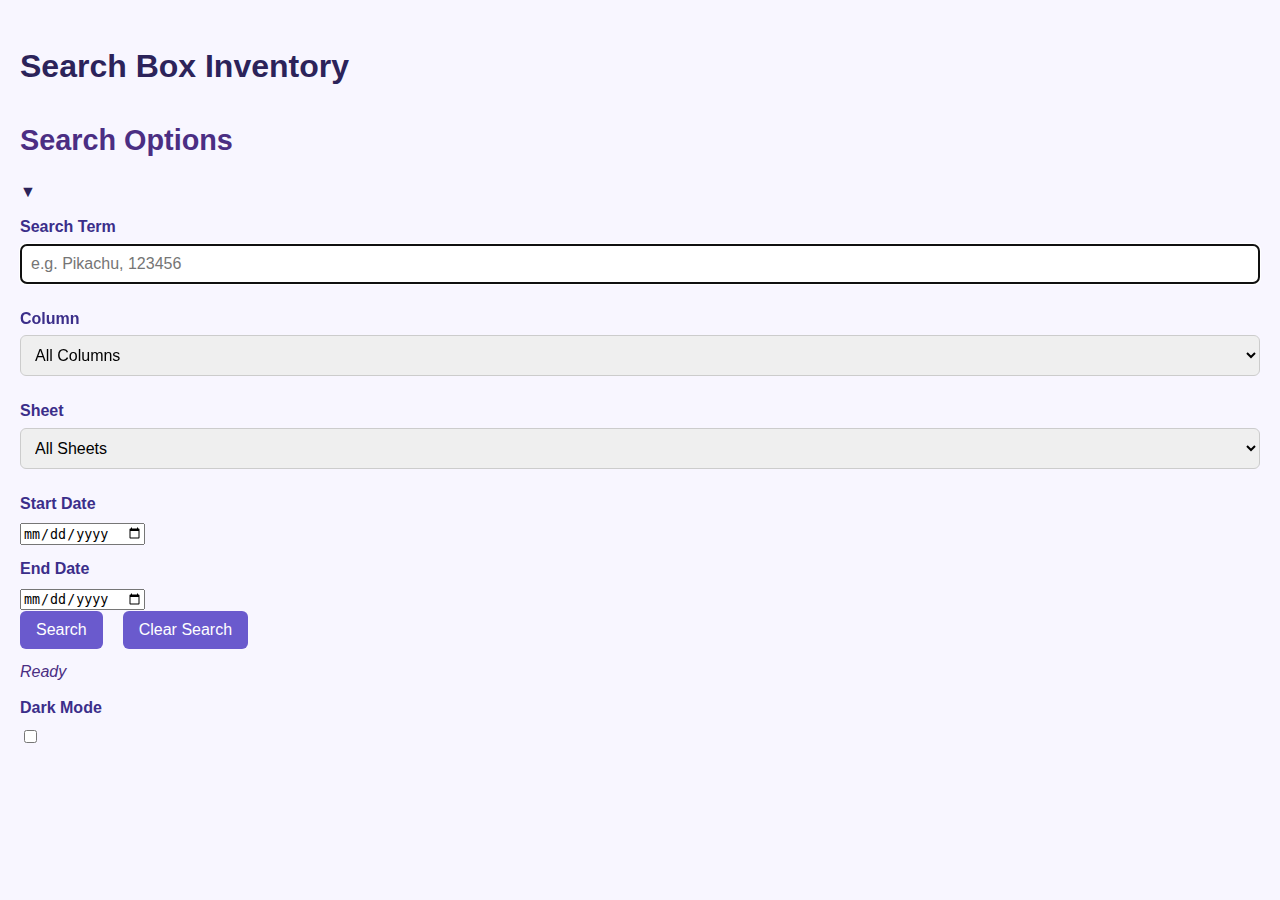
<file: index.html>
<!DOCTYPE html>
<html>
<head>
  <meta charset="UTF-8">
  <meta name="viewport" content="width=device-width, initial-scale=1" />
  <title>Search Box Inventory</title>
  <link rel="stylesheet" href="styles.css">
</head>
<body>
  <div class="container">
    <h1>Search Box Inventory</h1>

    <div class="search-section" id="searchSection">
      <div class="search-toggle" onclick="toggleSearchSection()">
        <h2>Search Options</h2>
        <span class="toggle-icon">▼</span>
      </div>

      <div class="form-row">
        <div>
          <label for="query">Search Term</label>
          <input type="text" id="query" placeholder="e.g. Pikachu, 123456" autocomplete="off" />
        </div>
        <div>
          <label for="column">Column</label>
          <select id="column" aria-label="Select column to search">
            <option value="all">All Columns</option>
            <option value="Item Name">Item Name</option>
            <option value="UPC">UPC</option>
            <option value="Quantity">Quantity</option>
            <option value="Received Date">Received Date</option>
          </select>
        </div>
      </div>

      <div class="form-row">
        <div>
          <label for="sheet">Sheet</label>
          <select id="sheet" aria-label="Select sheet to search">
            <option value="all">All Sheets</option>
          </select>
        </div>
        <div>
          <label for="startDate">Start Date</label>
          <input type="date" id="startDate" placeholder="MM/DD/YYYY" />
        </div>
      </div>

      <div class="form-row">
        <div>
          <label for="endDate">End Date</label>
          <input type="date" id="endDate" placeholder="MM/DD/YYYY" />
        </div>
        <div>
          <!-- Empty div for grid alignment -->
        </div>
      </div>

      <div style="display: flex; gap: 10px;">
        <button onclick="runSearch()" id="searchBtn" aria-live="polite">Search</button>
        <button onclick="clearSearch()" id="clearBtn" aria-live="polite" type="button">Clear Search</button>
      </div>

      <div class="loader" id="spinner" role="status" aria-live="polite" aria-label="Loading"></div>
      <div class="status" id="status" aria-live="polite">Ready</div>
    </div>

    <div class="results-section" id="resultsSection" style="display: none;">
      <h2>Search Results</h2>
      <div id="results"></div>
      <div class="download-buttons" id="downloadButtons" aria-live="polite" role="region" aria-label="Download search results" style="display: none;">
        <button onclick="downloadResults('csv')">Download CSV</button>
        <button onclick="downloadResults('json')">Download JSON</button>
        <button onclick="emailResults()">Email Results</button>
      </div>
    </div>

    <div class="toggle-container">
      <label for="darkToggle">Dark Mode</label>
      <input type="checkbox" id="darkToggle" onchange="toggleDarkMode()" aria-checked="false" role="switch" />
    </div>
  </div>

  <script>
    // Replace with your deployed Apps Script Web App URL
    const APPS_SCRIPT_URL = 'https://script.google.com/macros/s/AKfycbzxCgx7BuJ4v6fqOoCPVbWglLZ5e0eF6shzPJNRqvMHzQ9znYvK5QKsyjNGWi0Zp0IIsw/exec';

    function runSearch() {
      const query = document.getElementById('query').value.trim();
      const column = document.getElementById('column').value;
      const sheet = document.getElementById('sheet').value;
      const startDate = document.getElementById('startDate').value;
      const endDate = document.getElementById('endDate').value;
      const status = document.getElementById('status');
      const spinner = document.getElementById('spinner');
      const button = document.getElementById('searchBtn');
      const resultsSection = document.getElementById('resultsSection');
      const resultsDiv = document.getElementById('results');
      const downloadButtons = document.getElementById('downloadButtons');

      if (!query) {
        status.textContent = 'Please enter a search term.';
        return;
      }

      status.textContent = 'Searching...';
      spinner.style.display = 'block';
      button.disabled = true;
      resultsSection.style.display = 'none';
      downloadButtons.style.display = 'none';

      // Build query parameters
      const params = new URLSearchParams({
        action: 'search',
        query: query,
        column: column,
        sheet: sheet,
        startDate: startDate,
        endDate: endDate
      });

      fetch(`${APPS_SCRIPT_URL}?${params.toString()}`)
        .then(res => res.json())
        .then(data => {
          spinner.style.display = 'none';
          button.disabled = false;
          
          if (data.success) {
            status.textContent = `Found ${data.results.length} matching row(s).`;
            displayResults(data.results);
            // Auto-collapse search section after successful search
            setTimeout(() => {
              collapseSearchSection();
            }, 1000);
            // Show download/email buttons if there are results
            downloadButtons.style.display = data.results.length > 0 ? 'flex' : 'none';
          } else {
            status.textContent = 'Error: ' + data.error;
          }
        })
        .catch(err => {
          spinner.style.display = 'none';
          button.disabled = false;
          status.textContent = 'Error: ' + err.message;
        });
    }

    function displayResults(results) {
      const resultsSection = document.getElementById('resultsSection');
      const resultsDiv = document.getElementById('results');
      
      if (results.length === 0) {
        resultsDiv.innerHTML = '<div class="no-results">No results found.</div>';
      } else {
        let html = '<table class="results-table"><thead><tr>';
        html += ['Box Location', 'Item Name', 'UPC', 'Quantity', 'Received Date'].map(h => `<th>${h}</th>`).join('');
        html += '</tr></thead><tbody>';
        
        results.forEach(row => {
          html += '<tr>' + row.map(cell => `<td>${cell || ''}</td>`).join('') + '</tr>';
        });
        
        html += '</tbody></table>';
        resultsDiv.innerHTML = html;
      }
      
      resultsSection.style.display = 'block';
    }

    function clearSearch() {
      document.getElementById('query').value = '';
      document.getElementById('column').value = 'all';
      document.getElementById('sheet').value = 'all';
      document.getElementById('startDate').value = '';
      document.getElementById('endDate').value = '';
      document.getElementById('status').textContent = 'Ready';
      document.getElementById('results').innerHTML = '';
      document.getElementById('resultsSection').style.display = 'none';
      document.getElementById('downloadButtons').style.display = 'none';
      expandSearchSection();
      document.getElementById('query').focus();
    }

    function toggleSearchSection() {
      const searchSection = document.getElementById('searchSection');
      searchSection.classList.toggle('collapsed');
    }

    function collapseSearchSection() {
      const searchSection = document.getElementById('searchSection');
      searchSection.classList.add('collapsed');
    }

    function expandSearchSection() {
      const searchSection = document.getElementById('searchSection');
      searchSection.classList.remove('collapsed');
    }

    function toggleDarkMode() {
      const body = document.body;
      body.classList.toggle('dark');
      const toggle = document.getElementById('darkToggle');
      toggle.setAttribute('aria-checked', body.classList.contains('dark'));
    }

    function downloadResults(type) {
      alert(`Download ${type.toUpperCase()} functionality needs to be implemented in the Apps Script backend.`);
    }

    function emailResults() {
      const email = prompt("Enter the email address to send results to:");
      if (!email) return;
      const params = new URLSearchParams({
        action: 'emailResults',
        email: email
      });
      fetch(`${APPS_SCRIPT_URL}?${params.toString()}`)
        .then(res => res.json())
        .then(data => {
          if (data.success) {
            alert('Results emailed successfully!');
          } else {
            alert('Error: ' + data.error);
          }
        })
        .catch(err => {
          alert('Error: ' + err.message);
        });
    }

    // Event listeners
    document.getElementById('query').addEventListener('keydown', e => {
      if (e.key === 'Enter') runSearch();
    });

    window.onload = () => {
      document.getElementById('query').focus();
    };
  </script>
</body>
</html>
</file>
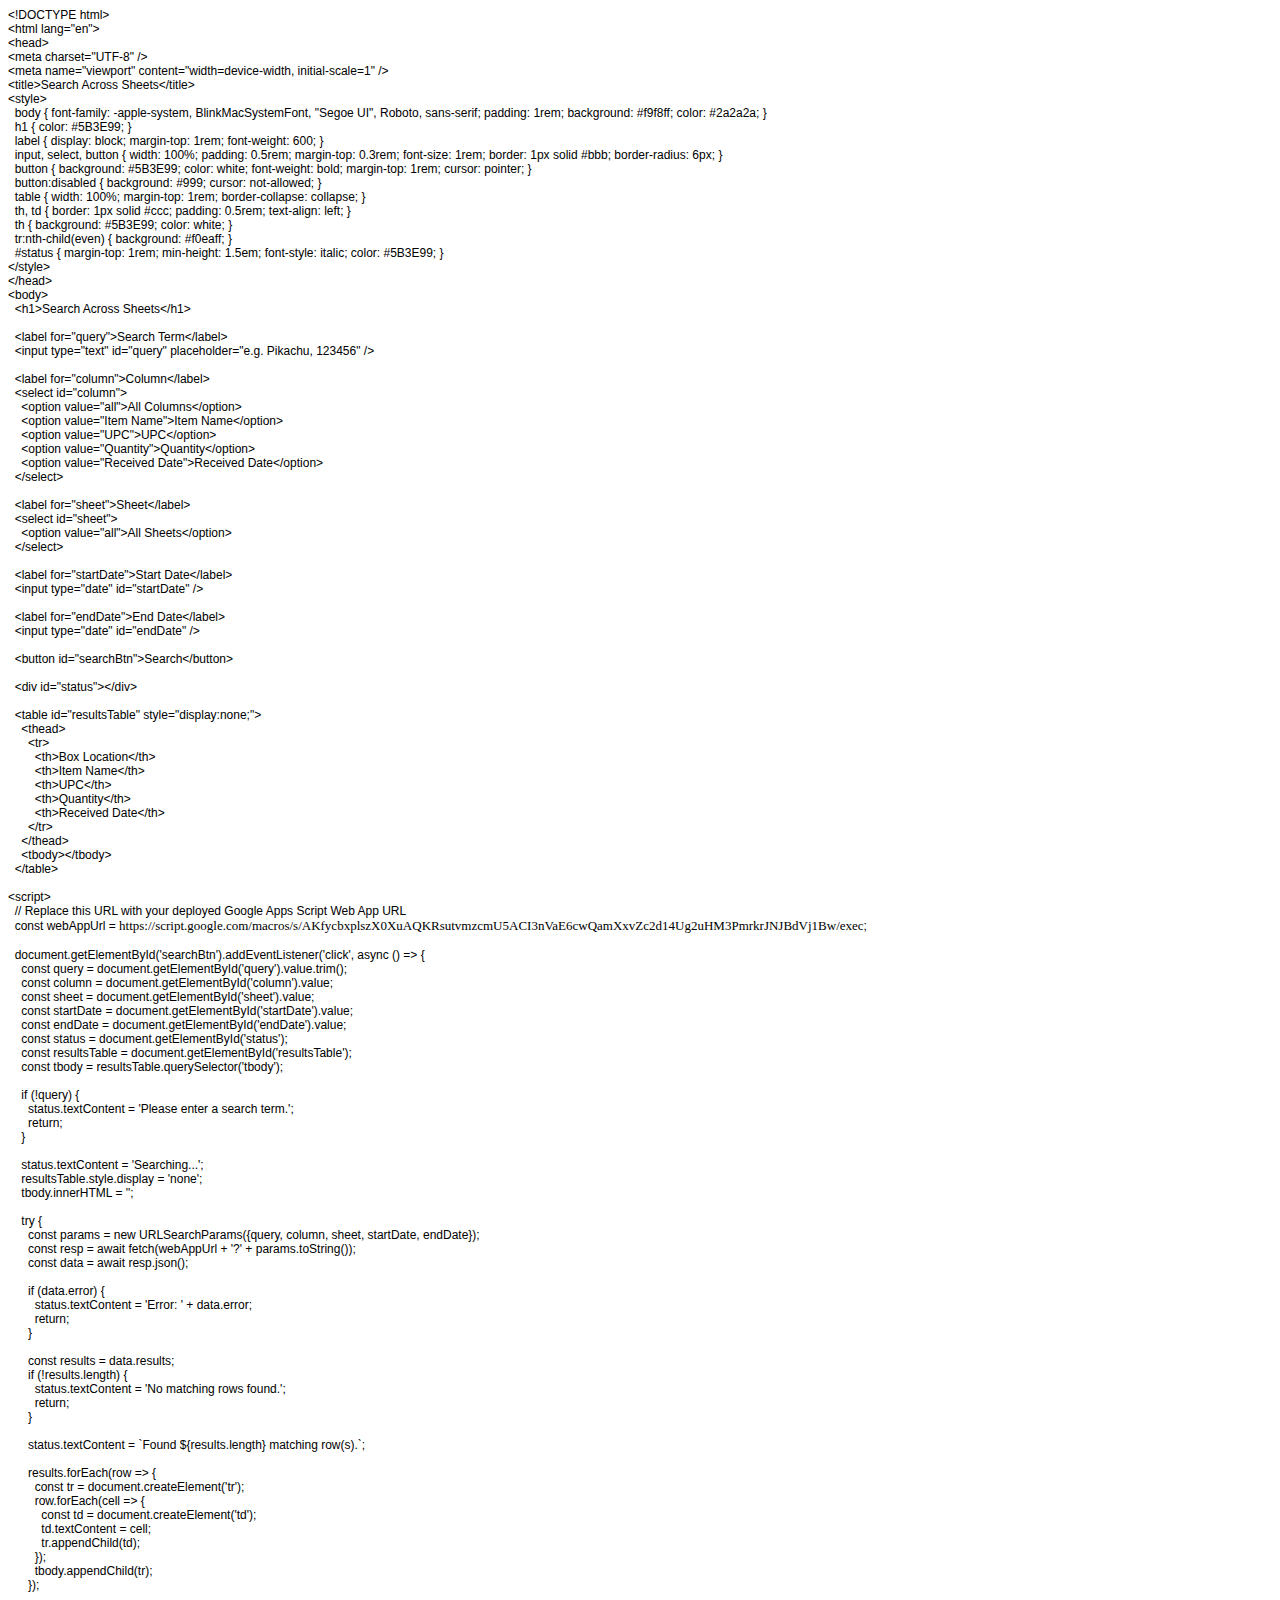
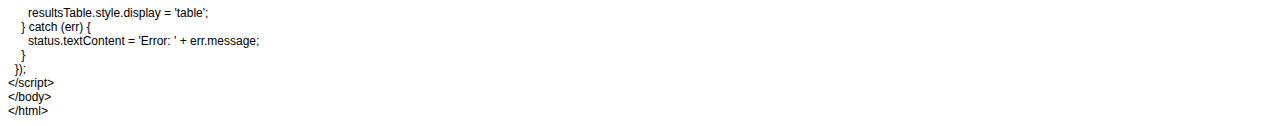
<file: search.html>
<!DOCTYPE html PUBLIC "-//W3C//DTD HTML 4.01//EN" "http://www.w3.org/TR/html4/strict.dtd">
<html>
<head>
  <meta http-equiv="Content-Type" content="text/html; charset=utf-8">
  <meta http-equiv="Content-Style-Type" content="text/css">
  <title></title>
  <meta name="Generator" content="Cocoa HTML Writer">
  <meta name="CocoaVersion" content="2575.6">
  <style type="text/css">
    p.p1 {margin: 0.0px 0.0px 0.0px 0.0px; font: 12.0px Helvetica}
    p.p2 {margin: 0.0px 0.0px 0.0px 0.0px; font: 12.0px Helvetica; min-height: 14.0px}
    p.p3 {margin: 0.0px 0.0px 0.0px 0.0px; font: 13.0px 'Helvetica Neue'}
    span.s1 {font: 12.0px Helvetica}
  </style>
</head>
<body>
<p class="p1">&lt;!DOCTYPE html&gt;</p>
<p class="p1">&lt;html lang="en"&gt;</p>
<p class="p1">&lt;head&gt;</p>
<p class="p1">&lt;meta charset="UTF-8" /&gt;</p>
<p class="p1">&lt;meta name="viewport" content="width=device-width, initial-scale=1" /&gt;</p>
<p class="p1">&lt;title&gt;Search Across Sheets&lt;/title&gt;</p>
<p class="p1">&lt;style&gt;</p>
<p class="p1"><span class="Apple-converted-space">  </span>body { font-family: -apple-system, BlinkMacSystemFont, "Segoe UI", Roboto, sans-serif; padding: 1rem; background: #f9f8ff; color: #2a2a2a; }</p>
<p class="p1"><span class="Apple-converted-space">  </span>h1 { color: #5B3E99; }</p>
<p class="p1"><span class="Apple-converted-space">  </span>label { display: block; margin-top: 1rem; font-weight: 600; }</p>
<p class="p1"><span class="Apple-converted-space">  </span>input, select, button { width: 100%; padding: 0.5rem; margin-top: 0.3rem; font-size: 1rem; border: 1px solid #bbb; border-radius: 6px; }</p>
<p class="p1"><span class="Apple-converted-space">  </span>button { background: #5B3E99; color: white; font-weight: bold; margin-top: 1rem; cursor: pointer; }</p>
<p class="p1"><span class="Apple-converted-space">  </span>button:disabled { background: #999; cursor: not-allowed; }</p>
<p class="p1"><span class="Apple-converted-space">  </span>table { width: 100%; margin-top: 1rem; border-collapse: collapse; }</p>
<p class="p1"><span class="Apple-converted-space">  </span>th, td { border: 1px solid #ccc; padding: 0.5rem; text-align: left; }</p>
<p class="p1"><span class="Apple-converted-space">  </span>th { background: #5B3E99; color: white; }</p>
<p class="p1"><span class="Apple-converted-space">  </span>tr:nth-child(even) { background: #f0eaff; }</p>
<p class="p1"><span class="Apple-converted-space">  </span>#status { margin-top: 1rem; min-height: 1.5em; font-style: italic; color: #5B3E99; }</p>
<p class="p1">&lt;/style&gt;</p>
<p class="p1">&lt;/head&gt;</p>
<p class="p1">&lt;body&gt;</p>
<p class="p1"><span class="Apple-converted-space">  </span>&lt;h1&gt;Search Across Sheets&lt;/h1&gt;</p>
<p class="p2"><br></p>
<p class="p1"><span class="Apple-converted-space">  </span>&lt;label for="query"&gt;Search Term&lt;/label&gt;</p>
<p class="p1"><span class="Apple-converted-space">  </span>&lt;input type="text" id="query" placeholder="e.g. Pikachu, 123456" /&gt;</p>
<p class="p2"><br></p>
<p class="p1"><span class="Apple-converted-space">  </span>&lt;label for="column"&gt;Column&lt;/label&gt;</p>
<p class="p1"><span class="Apple-converted-space">  </span>&lt;select id="column"&gt;</p>
<p class="p1"><span class="Apple-converted-space">    </span>&lt;option value="all"&gt;All Columns&lt;/option&gt;</p>
<p class="p1"><span class="Apple-converted-space">    </span>&lt;option value="Item Name"&gt;Item Name&lt;/option&gt;</p>
<p class="p1"><span class="Apple-converted-space">    </span>&lt;option value="UPC"&gt;UPC&lt;/option&gt;</p>
<p class="p1"><span class="Apple-converted-space">    </span>&lt;option value="Quantity"&gt;Quantity&lt;/option&gt;</p>
<p class="p1"><span class="Apple-converted-space">    </span>&lt;option value="Received Date"&gt;Received Date&lt;/option&gt;</p>
<p class="p1"><span class="Apple-converted-space">  </span>&lt;/select&gt;</p>
<p class="p2"><br></p>
<p class="p1"><span class="Apple-converted-space">  </span>&lt;label for="sheet"&gt;Sheet&lt;/label&gt;</p>
<p class="p1"><span class="Apple-converted-space">  </span>&lt;select id="sheet"&gt;</p>
<p class="p1"><span class="Apple-converted-space">    </span>&lt;option value="all"&gt;All Sheets&lt;/option&gt;</p>
<p class="p1"><span class="Apple-converted-space">  </span>&lt;/select&gt;</p>
<p class="p2"><br></p>
<p class="p1"><span class="Apple-converted-space">  </span>&lt;label for="startDate"&gt;Start Date&lt;/label&gt;</p>
<p class="p1"><span class="Apple-converted-space">  </span>&lt;input type="date" id="startDate" /&gt;</p>
<p class="p2"><br></p>
<p class="p1"><span class="Apple-converted-space">  </span>&lt;label for="endDate"&gt;End Date&lt;/label&gt;</p>
<p class="p1"><span class="Apple-converted-space">  </span>&lt;input type="date" id="endDate" /&gt;</p>
<p class="p2"><br></p>
<p class="p1"><span class="Apple-converted-space">  </span>&lt;button id="searchBtn"&gt;Search&lt;/button&gt;</p>
<p class="p2"><br></p>
<p class="p1"><span class="Apple-converted-space">  </span>&lt;div id="status"&gt;&lt;/div&gt;</p>
<p class="p2"><br></p>
<p class="p1"><span class="Apple-converted-space">  </span>&lt;table id="resultsTable" style="display:none;"&gt;</p>
<p class="p1"><span class="Apple-converted-space">    </span>&lt;thead&gt;</p>
<p class="p1"><span class="Apple-converted-space">      </span>&lt;tr&gt;</p>
<p class="p1"><span class="Apple-converted-space">        </span>&lt;th&gt;Box Location&lt;/th&gt;</p>
<p class="p1"><span class="Apple-converted-space">        </span>&lt;th&gt;Item Name&lt;/th&gt;</p>
<p class="p1"><span class="Apple-converted-space">        </span>&lt;th&gt;UPC&lt;/th&gt;</p>
<p class="p1"><span class="Apple-converted-space">        </span>&lt;th&gt;Quantity&lt;/th&gt;</p>
<p class="p1"><span class="Apple-converted-space">        </span>&lt;th&gt;Received Date&lt;/th&gt;</p>
<p class="p1"><span class="Apple-converted-space">      </span>&lt;/tr&gt;</p>
<p class="p1"><span class="Apple-converted-space">    </span>&lt;/thead&gt;</p>
<p class="p1"><span class="Apple-converted-space">    </span>&lt;tbody&gt;&lt;/tbody&gt;</p>
<p class="p1"><span class="Apple-converted-space">  </span>&lt;/table&gt;</p>
<p class="p2"><br></p>
<p class="p1">&lt;script&gt;</p>
<p class="p1"><span class="Apple-converted-space">  </span>// Replace this URL with your deployed Google Apps Script Web App URL</p>
<p class="p3"><span class="s1"><span class="Apple-converted-space">  </span>const webAppUrl = </span>https://script.google.com/macros/s/AKfycbxplszX0XuAQKRsutvmzcmU5ACI3nVaE6cwQamXxvZc2d14Ug2uHM3PmrkrJNJBdVj1Bw/exec<span class="s1">;</span></p>
<p class="p2"><br></p>
<p class="p1"><span class="Apple-converted-space">  </span>document.getElementById('searchBtn').addEventListener('click', async () =&gt; {</p>
<p class="p1"><span class="Apple-converted-space">    </span>const query = document.getElementById('query').value.trim();</p>
<p class="p1"><span class="Apple-converted-space">    </span>const column = document.getElementById('column').value;</p>
<p class="p1"><span class="Apple-converted-space">    </span>const sheet = document.getElementById('sheet').value;</p>
<p class="p1"><span class="Apple-converted-space">    </span>const startDate = document.getElementById('startDate').value;</p>
<p class="p1"><span class="Apple-converted-space">    </span>const endDate = document.getElementById('endDate').value;</p>
<p class="p1"><span class="Apple-converted-space">    </span>const status = document.getElementById('status');</p>
<p class="p1"><span class="Apple-converted-space">    </span>const resultsTable = document.getElementById('resultsTable');</p>
<p class="p1"><span class="Apple-converted-space">    </span>const tbody = resultsTable.querySelector('tbody');</p>
<p class="p2"><br></p>
<p class="p1"><span class="Apple-converted-space">    </span>if (!query) {</p>
<p class="p1"><span class="Apple-converted-space">      </span>status.textContent = 'Please enter a search term.';</p>
<p class="p1"><span class="Apple-converted-space">      </span>return;</p>
<p class="p1"><span class="Apple-converted-space">    </span>}</p>
<p class="p2"><br></p>
<p class="p1"><span class="Apple-converted-space">    </span>status.textContent = 'Searching...';</p>
<p class="p1"><span class="Apple-converted-space">    </span>resultsTable.style.display = 'none';</p>
<p class="p1"><span class="Apple-converted-space">    </span>tbody.innerHTML = '';</p>
<p class="p2"><br></p>
<p class="p1"><span class="Apple-converted-space">    </span>try {</p>
<p class="p1"><span class="Apple-converted-space">      </span>const params = new URLSearchParams({query, column, sheet, startDate, endDate});</p>
<p class="p1"><span class="Apple-converted-space">      </span>const resp = await fetch(webAppUrl + '?' + params.toString());</p>
<p class="p1"><span class="Apple-converted-space">      </span>const data = await resp.json();</p>
<p class="p2"><br></p>
<p class="p1"><span class="Apple-converted-space">      </span>if (data.error) {</p>
<p class="p1"><span class="Apple-converted-space">        </span>status.textContent = 'Error: ' + data.error;</p>
<p class="p1"><span class="Apple-converted-space">        </span>return;</p>
<p class="p1"><span class="Apple-converted-space">      </span>}</p>
<p class="p2"><br></p>
<p class="p1"><span class="Apple-converted-space">      </span>const results = data.results;</p>
<p class="p1"><span class="Apple-converted-space">      </span>if (!results.length) {</p>
<p class="p1"><span class="Apple-converted-space">        </span>status.textContent = 'No matching rows found.';</p>
<p class="p1"><span class="Apple-converted-space">        </span>return;</p>
<p class="p1"><span class="Apple-converted-space">      </span>}</p>
<p class="p2"><br></p>
<p class="p1"><span class="Apple-converted-space">      </span>status.textContent = `Found ${results.length} matching row(s).`;</p>
<p class="p2"><br></p>
<p class="p1"><span class="Apple-converted-space">      </span>results.forEach(row =&gt; {</p>
<p class="p1"><span class="Apple-converted-space">        </span>const tr = document.createElement('tr');</p>
<p class="p1"><span class="Apple-converted-space">        </span>row.forEach(cell =&gt; {</p>
<p class="p1"><span class="Apple-converted-space">          </span>const td = document.createElement('td');</p>
<p class="p1"><span class="Apple-converted-space">          </span>td.textContent = cell;</p>
<p class="p1"><span class="Apple-converted-space">          </span>tr.appendChild(td);</p>
<p class="p1"><span class="Apple-converted-space">        </span>});</p>
<p class="p1"><span class="Apple-converted-space">        </span>tbody.appendChild(tr);</p>
<p class="p1"><span class="Apple-converted-space">      </span>});</p>
<p class="p2"><br></p>
<p class="p1"><span class="Apple-converted-space">      </span>resultsTable.style.display = 'table';</p>
<p class="p1"><span class="Apple-converted-space">    </span>} catch (err) {</p>
<p class="p1"><span class="Apple-converted-space">      </span>status.textContent = 'Error: ' + err.message;</p>
<p class="p1"><span class="Apple-converted-space">    </span>}</p>
<p class="p1"><span class="Apple-converted-space">  </span>});</p>
<p class="p1">&lt;/script&gt;</p>
<p class="p1">&lt;/body&gt;</p>
<p class="p1">&lt;/html&gt;</p>
</body>
</html>
</file>
<file: styles.css>
body {
  font-family: 'Segoe UI', sans-serif;
  background-color: #f8f6ff;
  color: #2c235a;
  margin: 0;
  padding: 20px;
  line-height: 1.6;
}

h2 {
  color: #4b2e83;
  margin-bottom: 16px;
  font-size: 1.8em;
}

label {
  display: block;
  margin: 10px 0 4px;
  font-weight: 600;
  color: #3b2e8a;
}

input[type="text"],
input[type="email"],
select {
  width: 100%;
  padding: 10px;
  font-size: 1em;
  border-radius: 6px;
  border: 1px solid #ccc;
  margin-bottom: 12px;
  box-sizing: border-box;
}

button {
  background-color: #6a5acd;
  color: white;
  border: none;
  padding: 10px 16px;
  font-size: 1em;
  border-radius: 6px;
  cursor: pointer;
  margin-right: 10px;
  transition: background-color 0.3s;
}

button:hover {
  background-color: #5a4bb3;
}

#searchContainer {
  background-color: #ffffff;
  border: 1px solid #d9d5f2;
  padding: 20px;
  border-radius: 10px;
  max-width: 600px;
  margin-bottom: 20px;
  box-shadow: 0 0 8px rgba(75, 46, 131, 0.05);
  transition: max-height 0.6s ease, opacity 0.3s ease;
}

#results {
  margin-top: 20px;
}

table {
  width: 100%;
  border-collapse: collapse;
  background-color: white;
  box-shadow: 0 0 5px rgba(0,0,0,0.05);
}

th, td {
  padding: 10px;
  text-align: left;
  border-bottom: 1px solid #e0e0e0;
}

th {
  background-color: #e6e0ff;
  color: #3b2e8a;
  font-weight: bold;
}

#status {
  margin-top: 10px;
  font-style: italic;
  color: #4b2e83;
}

#spinner {
  display: none;
  margin-top: 10px;
  text-align: center;
  color: #4b2e83;
}

#downloadButtons {
  margin-top: 10px;
}

@media (max-width: 600px) {
  #searchContainer {
    padding: 16px;
  }

  table, thead, tbody, th, td, tr {
    font-size: 0.95em;
  }

  button {
    margin-bottom: 10px;
    width: 100%;
  }
}
</file>
